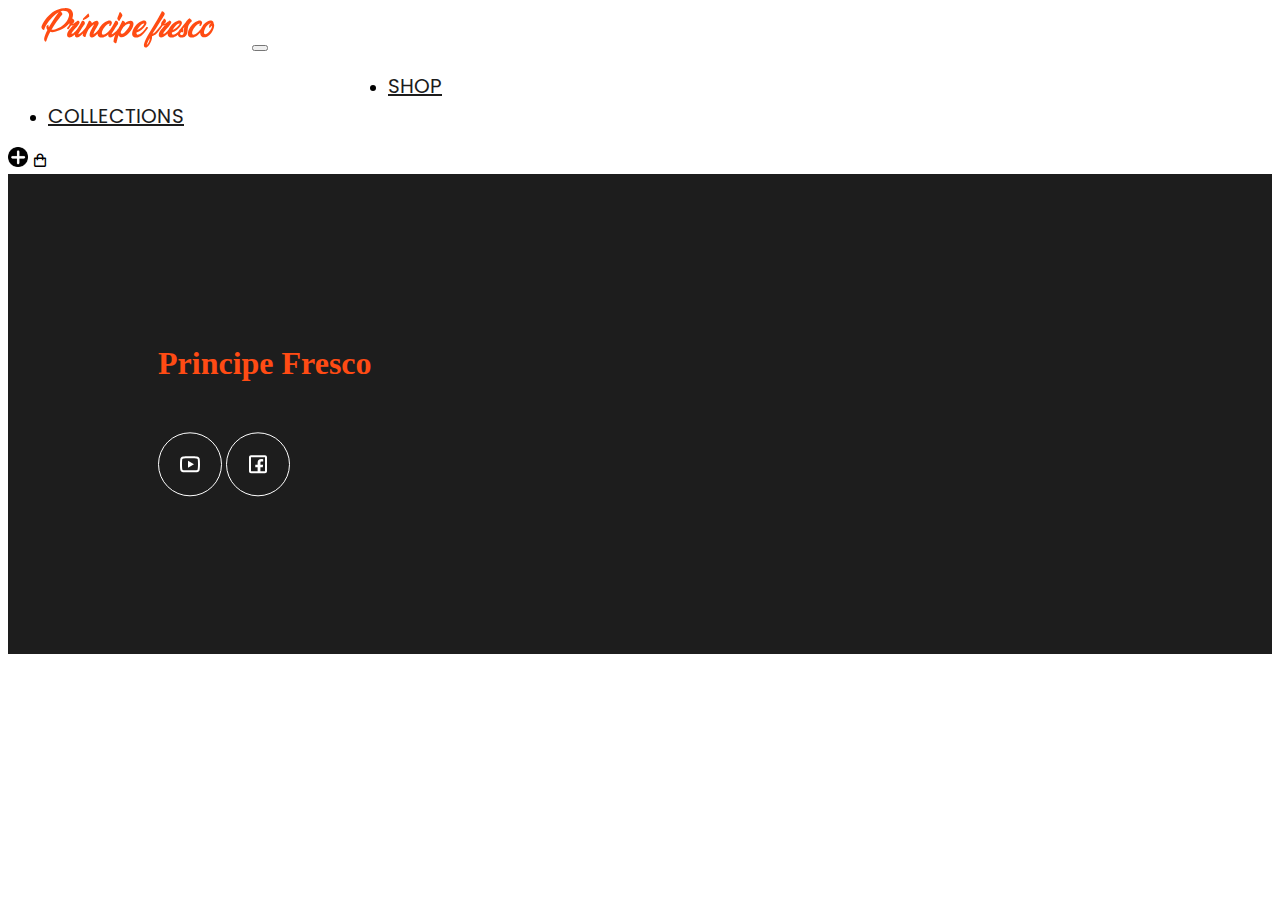
<file: index.html>
<!DOCTYPE html>
<html lang="en">

<head>


  <!-- CSS only -->
  <link href="https://cdn.jsdelivr.net/npm/bootstrap@5.2.0-beta1/dist/css/bootstrap.min.css" rel="stylesheet"
    integrity="sha384-0evHe/X+R7YkIZDRvuzKMRqM+OrBnVFBL6DOitfPri4tjfHxaWutUpFmBp4vmVor" crossorigin="anonymous">
  <link href='https://unpkg.com/boxicons@2.1.2/css/boxicons.min.css' rel='stylesheet'>
  <link rel="stylesheet" href="./styles/style.css">
  <meta charset="UTF-8">
  <meta http-equiv="X-UA-Compatible" content="IE=edge">
  <meta name="viewport" content="width=device-width, initial-scale=1.0">
  <title>Principal</title>
</head>

<body>
  <header>
    <nav class="navbar navbar-expand-lg navbar-light ">
      <div class="container-fluid">
        <a class="navbar-brand mx-5" href="index.html"><img src="./images/Príncipe fresco.svg" width="240" height="40"
            alt=""></a>
        <button class="navbar-toggler" type="button" data-bs-toggle="collapse" data-bs-target="#navbarSupportedContent"
          aria-controls="navbarSupportedContent" aria-expanded="false" aria-label="Toggle navigation">
          <span class="navbar-toggler-icon"></span>
        </button>
        <div class="collapse navbar-collapse " id="navbarSupportedContent">
          <ul class="navbar-nav me-auto mb-2 mb-lg-0">
            <li class="nav-item" style="margin-left:340px ;">
              <a class="nav-link active" aria-current="page" href="#">SHOP</a>
            </li>
            <li class="nav-item">
              <a class="nav-link active" href="#">COLLECTIONS</a>
            </li>
          </ul>
          <form class="d-flex">
            <a href="./pages/form.html" class="mx-4"><img src="./images/mas.png" width="20" height="20" alt=""></a>
            <i class='bx bx-shopping-bag cart-icon'></i>
          </form>
        </div>
      </div>
    </nav>
    <header class="cart">
      <div class="nav-container">
        <a class="navbar-brand" href="#">Príncipe fresco</a>
        <!-- Cart-Icon -->
        <h2 class="cart-title">Your Cart</h2>
        <!-- <-- Content -->
        <div class="cart-content" id="cart-content">

          <div class="cart-box">
          </div>

          <!-- Total-->
          <div class="total">

          </div>
          <!-- Buy Button -->
          <button type="button" class="btn-buy">Comprar Ahora</button>
          <!-- Cart CLose -->
          <i class='bx bx-x close-cart' id=""></i>
        </div>
      </div>
      </div>
    </header>
  </header>



  <main class="container d-flex  gap-1  flex-wrap">

    </div>
  </main>
  <footer class="d-flex flex-column  text-center  ">
    <div>
      <h1>Principe Fresco</h1>
    </div>
    <div>

      <img class="mx-2" src="../images/youtube.svg" alt="">
      <img src="../images/facebook.svg" alt="">
    </div>
  </footer>

  </footer>
  <!-- JavaScript Bundle with Popper -->
  <script src="https://cdn.jsdelivr.net/npm/bootstrap@5.2.0-beta1/dist/js/bootstrap.bundle.min.js"
    integrity="sha384-pprn3073KE6tl6bjs2QrFaJGz5/SUsLqktiwsUTF55Jfv3qYSDhgCecCxMW52nD2"
    crossorigin="anonymous"></script>
  <script src="./scripts/script.js" type="module"></script>
</body>
</file>
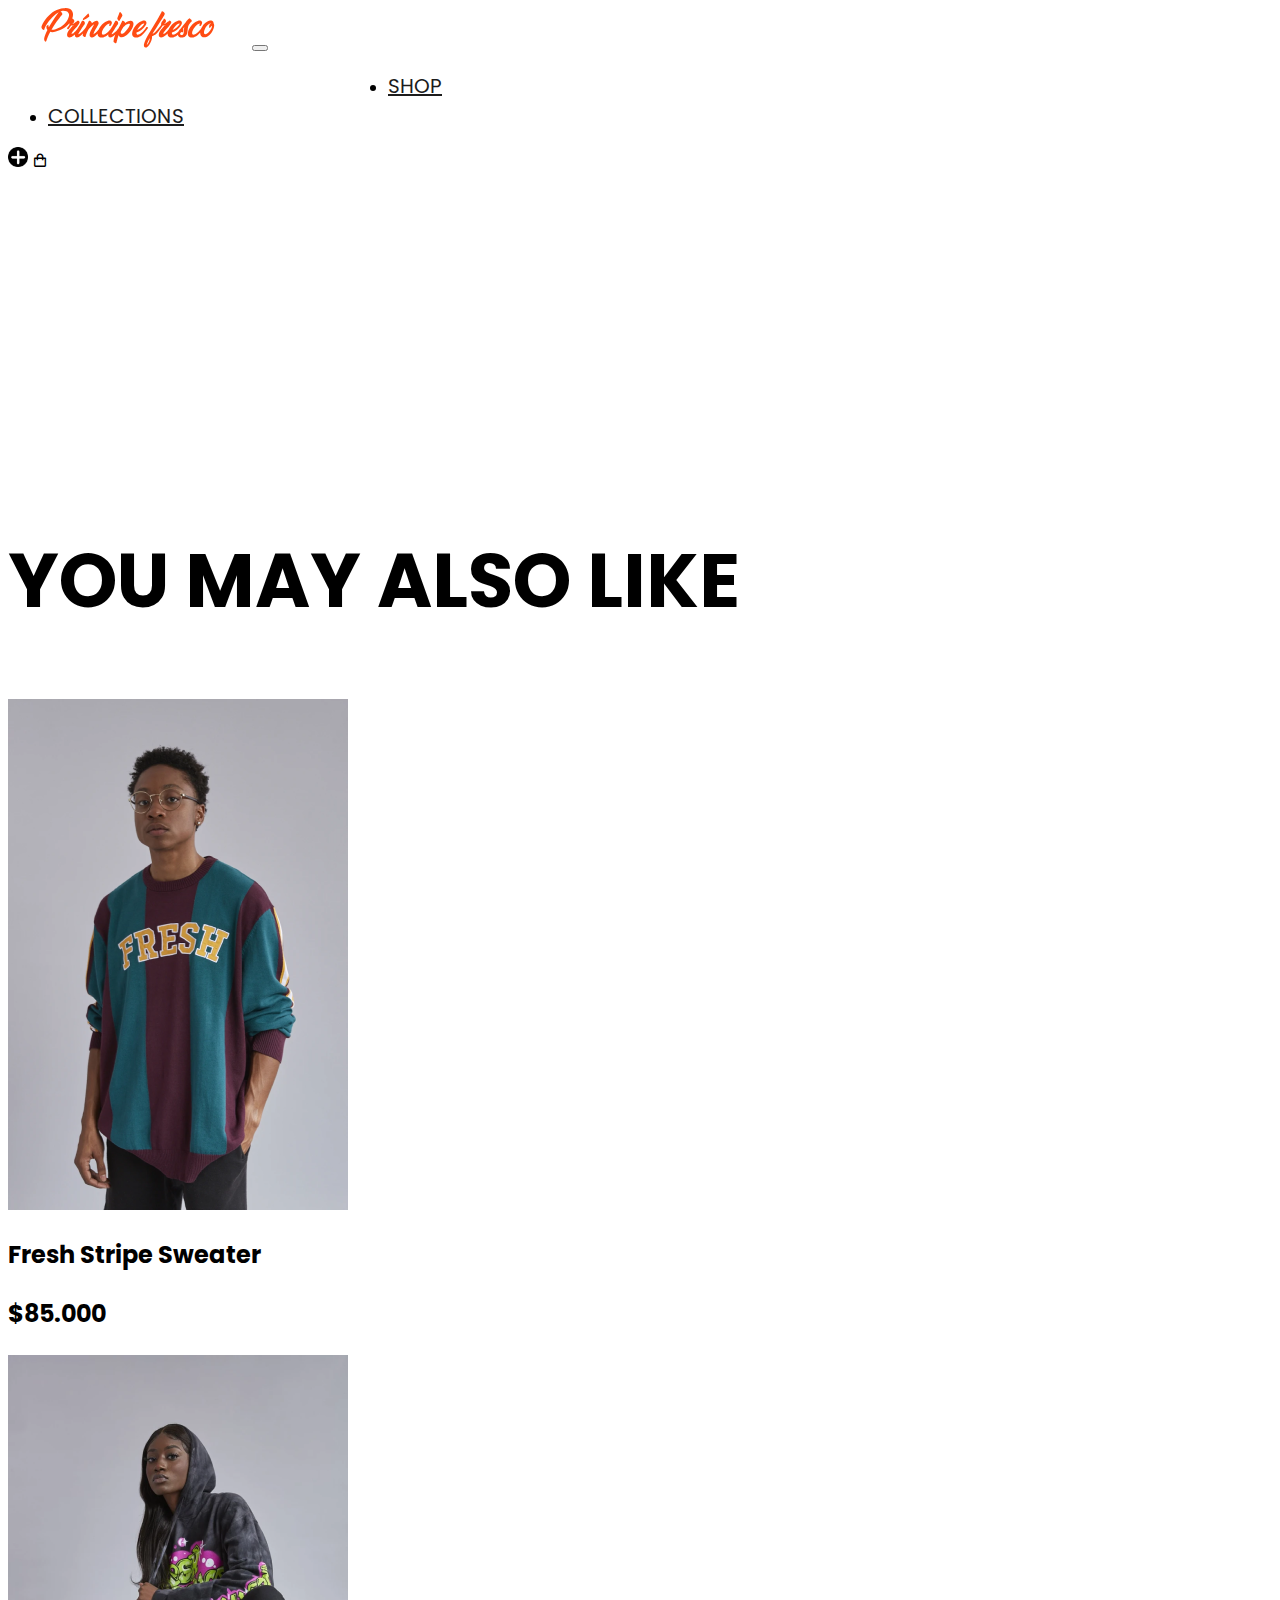
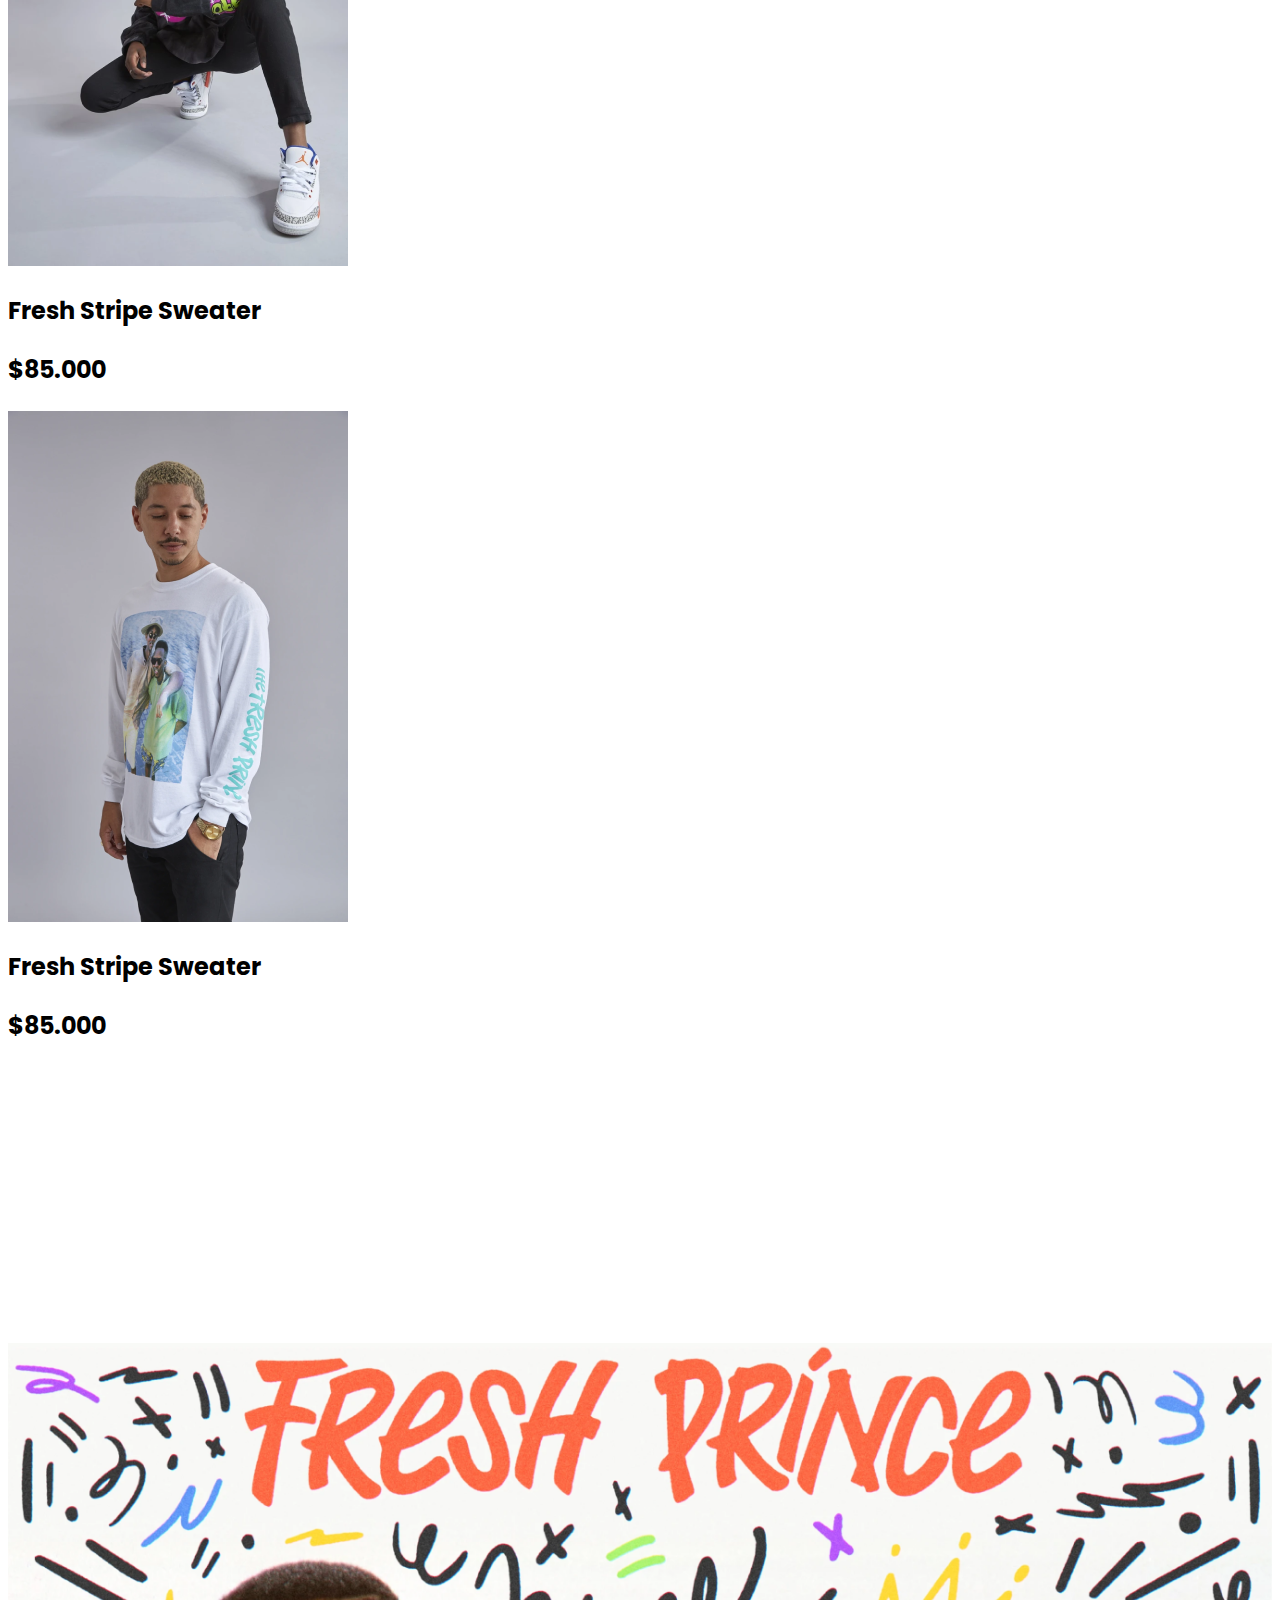
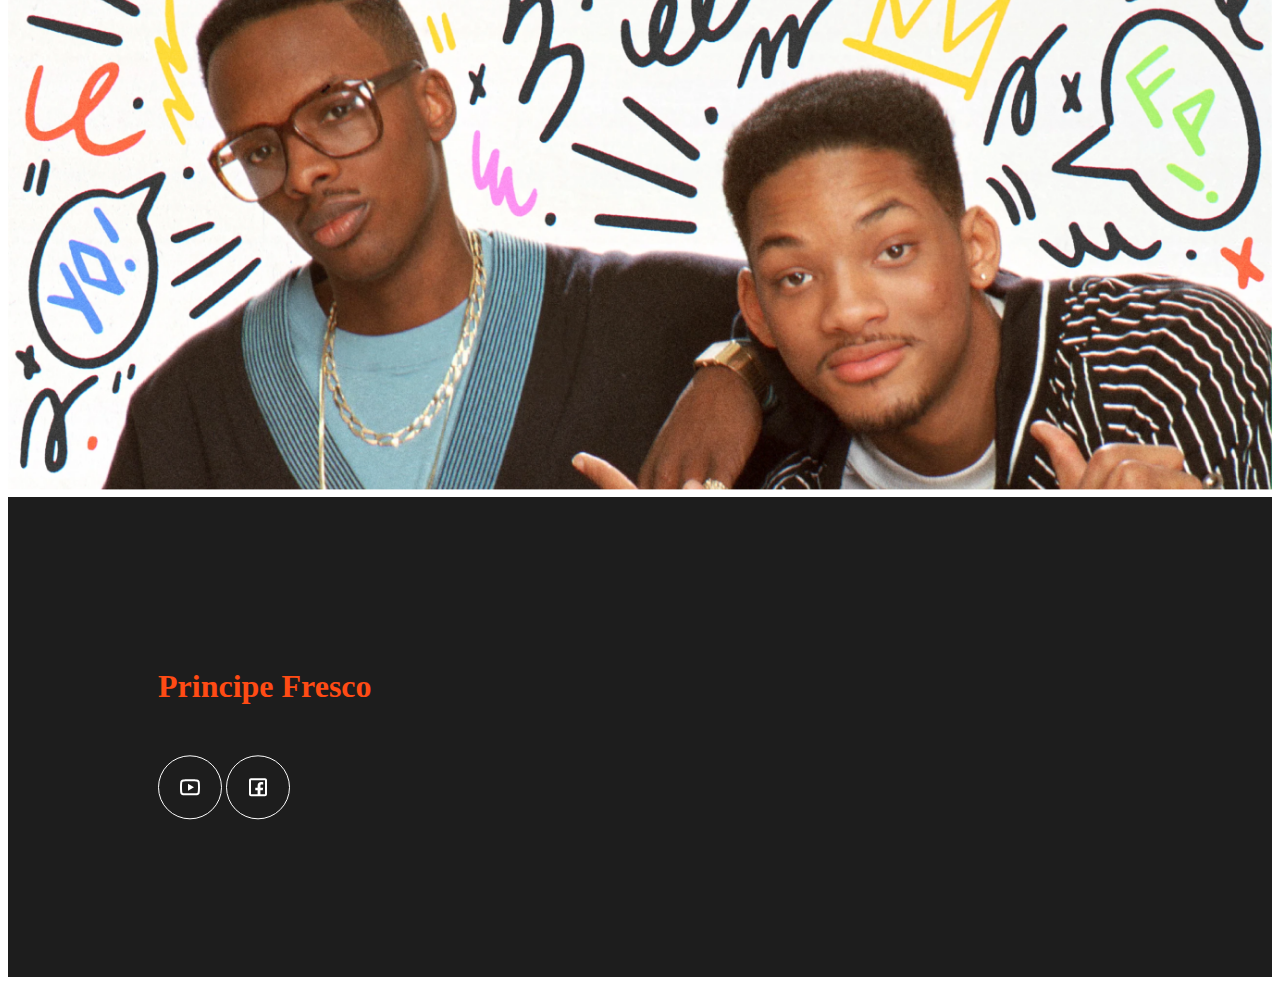
<file: pages/detalle.html>
<!DOCTYPE html>
<html lang="en">

<head>
  <link href="https://cdn.jsdelivr.net/npm/bootstrap@5.2.0-beta1/dist/css/bootstrap.min.css" rel="stylesheet"
    integrity="sha384-0evHe/X+R7YkIZDRvuzKMRqM+OrBnVFBL6DOitfPri4tjfHxaWutUpFmBp4vmVor" crossorigin="anonymous">
  <link href='https://unpkg.com/boxicons@2.1.2/css/boxicons.min.css' rel='stylesheet'>
  <link rel="stylesheet" href="../styles/style.css">
  <meta charset="UTF-8">
  <meta http-equiv="X-UA-Compatible" content="IE=edge">
  <meta name="viewport" content="width=device-width, initial-scale=1.0">
  <title>Detalles del producto</title>
</head>

<body>

  <header>
    <nav class="navbar navbar-expand-lg navbar-light ">
      <div class="container-fluid">
        <a class="navbar-brand mx-5" href="../index.html"><img src="../images/Príncipe fresco.svg" width="240"
            height="40" alt=""></a>
        <button class="navbar-toggler" type="button" data-bs-toggle="collapse" data-bs-target="#navbarSupportedContent"
          aria-controls="navbarSupportedContent" aria-expanded="false" aria-label="Toggle navigation">
          <span class="navbar-toggler-icon"></span>
        </button>
        <div class="collapse navbar-collapse " id="navbarSupportedContent">
          <ul class="navbar-nav me-auto mb-2 mb-lg-0">
            <li class="nav-item " style="margin-left:340px ;">
              <a class="nav-link active" aria-current="page" href="#">SHOP</a>
            </li>
            <li class="nav-item">
              <a class="nav-link active" href="#">COLLECTIONS</a>
            </li>
          </ul>
          <form class="d-flex align-items-start">
            <a class="mx-4" href="../pages/form.html"><img src="../images/mas.png" width="20" height="20" alt=""></a>
            <i class='bx bx-shopping-bag cart-icon'></i>
          </form>
        </div>
      </div>
    </nav>
  </header>


  <main class="detalle">

  </main>

  <section class="cont">
    <div class="container3 ">
      <h2 class="text-center">YOU MAY ALSO LIKE</h2>
    </div>
    <div class="d-flex justify-content-center  ">
      <div class="mx-4 text-center con">
        <img class="my-4" src="../images/imagen1.png" alt="">
        <h2>Fresh Stripe Sweater</h2>
        <h3>$85.000</h3>
      </div>
      <div class="mx-4 text-center con">
        <img class="my-4" src="../images/imagen2.png" alt="">
        <h2>Fresh Stripe Sweater</h2>
        <h3>$85.000</h3>
      </div>
      <div class="mx-4 text-center con">
        <img class="my-4" src="../images/imagen3.png" alt="">
        <h2>Fresh Stripe Sweater</h2>
        <h3>$85.000</h3>
      </div>
    </div>
  </section>


  <header class="cart">
    <div class="nav-container">
      <a class="navbar-brand" href="#">Príncipe fresco</a>
      <!-- Cart-Icon -->
      <h2 class="cart-title">Your Cart</h2>
      <!-- <-- Content -->
      <div class="cart-content">
        <div class="cart-box"></div>
      </div>

      <!-- Total-->
      <div class="total">
        <div class="total-title">Total</div>
        <div class="total-price"></div>
      </div>
      <!-- Buy Button -->
      <button type="button" class="btn-buy">Comprar Ahora</button>
      <!-- Cart CLose -->
      <i class='bx bx-x close-cart'></i>
    </div>
    </div>
    </div>
  </header>

  </header>






  <div class="my-5" style="width: 100%;">
    <img style="width: 100%;" src="../images/cover.png" alt="">
  </div>

  <footer class="d-flex flex-column  text-center  ">
    <div>
      <h1>Principe Fresco</h1>
    </div>
    <div>

      <img class="mx-2" src="../images/youtube.svg" alt="">
      <img src="../images/facebook.svg" alt="">
    </div>
  </footer>

  <script src="https://cdn.jsdelivr.net/npm/bootstrap@5.2.0-beta1/dist/js/bootstrap.bundle.min.js"
    integrity="sha384-pprn3073KE6tl6bjs2QrFaJGz5/SUsLqktiwsUTF55Jfv3qYSDhgCecCxMW52nD2" crossorigin="anonymous">
    </script>
  <script src="../scripts/detalle.js" type="module"></script>
  <script src="../scripts/script.js" type="module"></script>

  <script src="https://cdn.jsdelivr.net/npm/bootstrap@5.2.0-beta1/dist/js/bootstrap.bundle.min.js"
    integrity="sha384-pprn3073KE6tl6bjs2QrFaJGz5/SUsLqktiwsUTF55Jfv3qYSDhgCecCxMW52nD2"
    crossorigin="anonymous"></script>



</body>

</html>
</file>
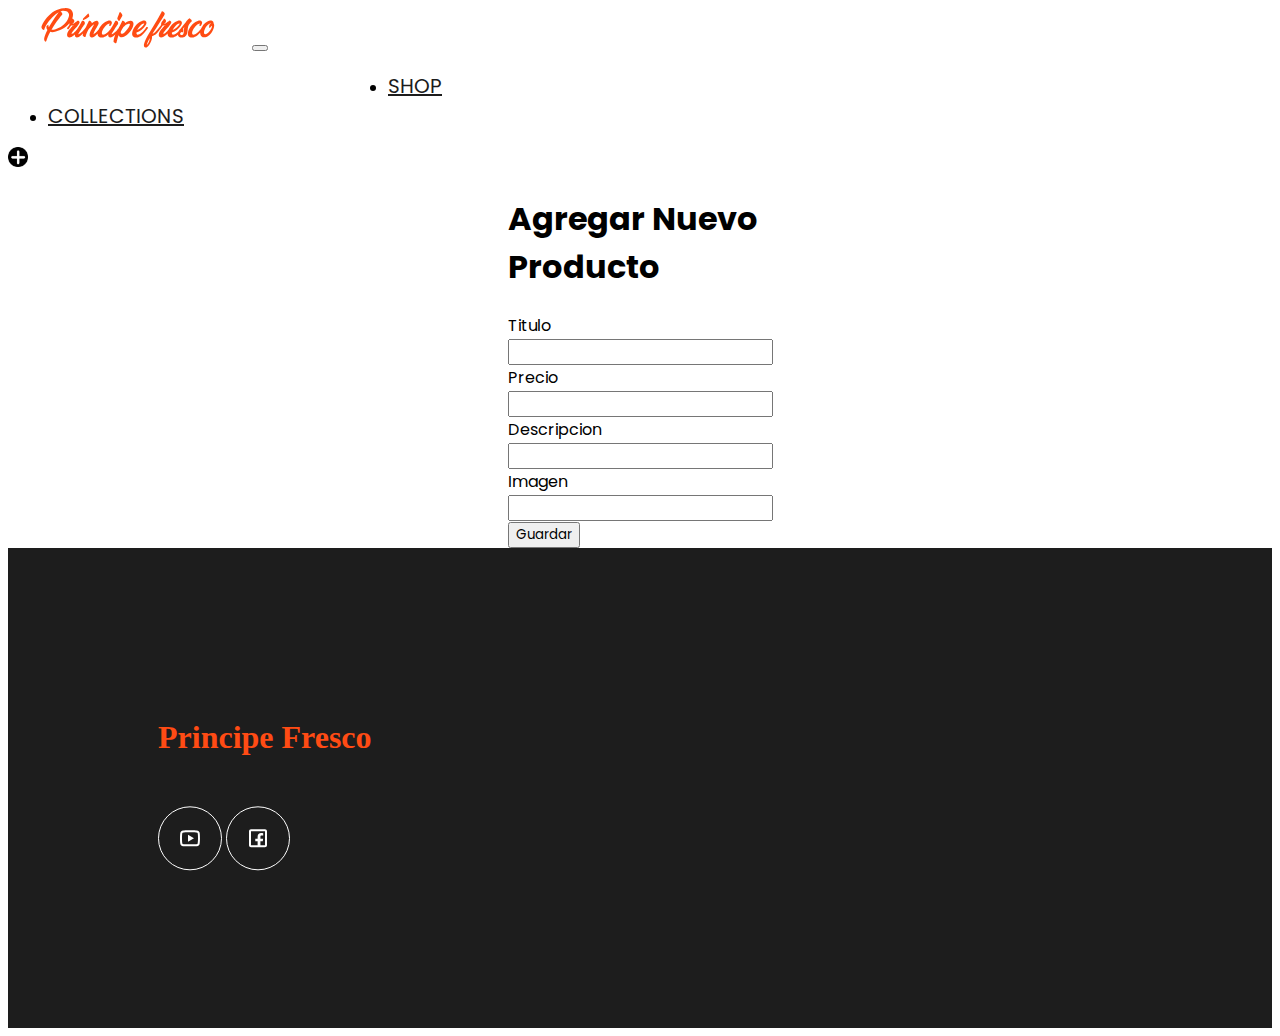
<file: pages/form.html>
<!DOCTYPE html>
<html lang="en">

<head>
  <link rel="stylesheet" href="../styles/style.css">
  <meta charset="UTF-8">
  <meta http-equiv="X-UA-Compatible" content="IE=edge">
  <meta name="viewport" content="width=device-width, initial-scale=1.0">
  <link href="https://cdn.jsdelivr.net/npm/bootstrap@5.2.0-beta1/dist/css/bootstrap.min.css" rel="stylesheet"
    integrity="sha384-0evHe/X+R7YkIZDRvuzKMRqM+OrBnVFBL6DOitfPri4tjfHxaWutUpFmBp4vmVor" crossorigin="anonymous">
  <title> Agregar </title>
  
</head>

<body>
  <nav class="navbar navbar-expand-lg navbar-light ">
    <div class="container-fluid">
      <a class="navbar-brand mx-5" href="../index.html"><img src="../images/Príncipe fresco.svg" width="240" height="40" alt=""></a>
      <button class="navbar-toggler" type="button" data-bs-toggle="collapse" data-bs-target="#navbarSupportedContent"
        aria-controls="navbarSupportedContent" aria-expanded="false" aria-label="Toggle navigation">
        <span class="navbar-toggler-icon"></span>
      </button>
      <div class="collapse navbar-collapse " id="navbarSupportedContent">
        <ul class="navbar-nav me-auto mb-2 mb-lg-0">
          <li class="nav-item" style="margin-left:340px ;">
            <a class="nav-link active" aria-current="page" href="#">SHOP</a>
          </li>
          <li class="nav-item">
            <a class="nav-link active" href="#">COLLECTIONS</a>
          </li>
        </ul>
        <form class="d-flex">
          <a href="./pages/form.html" class="mx-4"><img src="../images/mas.png" width="20" height="20" alt=""></a>
          <i class='bx bx-shopping-bag' id="cart-icon"></i>
        </form>
      </div>
    </div>
  </nav>

  <section class="" style="margin: 0 500px ;">
    <form id="form" action="">
    <h1 class="text-center fw-bold">Agregar Nuevo Producto</h1>
    <form class="text-center">
      <div class="mb-3">
        <label for="title" class="form-label fs-4">Titulo</label>
        <input type="text" class="form-control" id="title" aria-describedby="title">
      </div>
      <div class="mb-3">
        <label for="price" class="form-label fs-4">Precio</label>
        <input type="text" class="form-control" id="price">
      </div>
      <div class="mb-3">
        <label for="description" class="form-label fs-4">Descripcion</label>
        <input type="description" class="form-control" id="description">
      </div>
      <div class="mb-3">
        <label for="image" class="form-label fs-4">Imagen</label>
        <input type="text" class="form-control" id="image">
      </div>
      
      <button type="submit" id="guardar" class="btn btn-primary my-4">Guardar</button>
    </form>
  
</section >

  <footer class="d-flex flex-column  text-center  ">
    <div>
      <h1>Principe Fresco</h1> 
   </div>
   <div >
       
       <img class="mx-2" src="../images/youtube.svg" alt="">
       <img src="../images/facebook.svg" alt="">
   </div>
  </footer>

  <script src="../scripts/form.js" type="module"></script>
</body>

</html>
</file>
<file: styles/style.css>
@import url("http://fonts.cdnfonts.com/css/vegan-style-personal-use");
@import url("https://fonts.googleapis.com/css2?family=Poppins:wght@400;700&display=swap");
:root {
  --main-color: #fd4646;
  --text-color: #171427;
  --bg-color: #fff;
}
*{
  font-family: "Poppins";
}



/* .navbar-brand {
  font-family: "Vegan Style Personal Use", sans-serif;
  font-size: 30px;
  line-height: 40px;
  font-weight: 400;
  color: hsla(14, 100%, 54%, 1);
} */

.active {
  font-size: 20px;
  color: hsla(0, 0%, 11%, 1) !important;
}

.container2 {
  width: 424px;
}
.container2 h1 {
  font-weight: 700;
}

.pre {
  font-size: 30px;
}

.size {
  font-size: 20px;
}

.container2 .sect1 button {
  border: none;
  background-color: white;
  border-radius: 100%;
  font-size: 20px;
}

.container2 section button:hover {
  border: 1px solid black;
}

body {
  scroll-behavior: smooth;
}

.navbar-brand {
  font-family: "Vegan Style Personal Use";
}

.card {
  box-shadow: 0 0 2px 0 rgb(0 0 0 / 14%), 0 3px 1px -2px rgb(0 0 0 / 12%),
    0 1px 5px 0 rgb(0 0 0 / 20%);
  border-radius: 2px;
}

.card:hover {
  cursor: pointer;
  transform: translateY(-15px);
  transition: all 0.24s;
}

.cart {
  position: fixed;
  right: -100%;
  top: 0;
  width: 360px;
  min-height: 100vh;
  padding: 20px;
  background-color: white;
  box-shadow: -2px 4px hs1(04%15%/10%);
  z-index: 100;
  transition: 0.3s;
}
.active {
  right: 0%;
}
.cart-title {
  text-align: center;
  font-size: 1.5rem;
  font-weight: 600;
  margin-top: 2rem;
}

.bx-shopping-bag::before {
  width: 28px;
  height: 28px;
  cursor: pointer;
}
.cart-box {
  display: grid;
  grid-template-columns: 32% 50% 18%;
  align-items: center;
  gap: 1rem;
  margin-top: 1rem;
}
.cart-img {
  width: 100px;
  height: 100px;
  object-fit: contain;
  padding: 10px;
}
.detail-box {
  display: grid;
  row-gap: 0.5rem;
}
.cart-product-title {
  font-size: 1rem;
  text-transform: uppercase;
}
.cart-price {
  font-weight: 500;
}
.cart-quantity {
  border: 1px solid var(--text-color);
  outline-color: var(--main-color);
  width: 2.4rem;
  text-align: center;
  font-size: 1rem;
}
.cart-remove {
  font-size: 24px;
  color: var(--main-color);
  cursor: pointer;
}
.total {
  display: flex;
  justify-content: flex-end;
  margin-top: 1.5rem;
  border-top: 1px solid var(--text-color);
}
.total-title {
  font-size: 1rem;
  font-weight: 600;
}
.total-price {
  margin-left: 0.5rem;
}
.btn-buy {
  display: flex;
  margin: 1.5rem auto 0 auto;
  padding: 12px 20px;
  border: none;
  background: var(--main-color);
  color: var(--bg-color);
  font-size: 1rem;
  font-weight: 500;
  cursor: pointer;
}
.btn-buy:hover {
  background: var(--text-color);
}
.close-cart {
  position: absolute;
  top: 1rem;
  right: 0.8rem;
  font-size: 2rem;
  color: var(--text-color);
  cursor: pointer;
}
.sect2 button:first-child {
  background-color: #1d1d1d;
  color: white;
  width: 424px;
  height: 56px;
  margin-bottom: 10px;
  border-radius: 4px;
  font-weight: 700;
  border: none;
}

.sect2 button:last-child {
  background-color: #4276fb;
  color: white;
  width: 424px;
  height: 56px;
  margin-bottom: 10px;
  border-radius: 4px;
  font-weight: 700;
  border: none;
}
.parrafo {
  text-align: justify;
}
.parrafo {
  text-align: justify;
}
footer {
  padding: 150px;
  background-color: #1d1d1d;
}
footer div h1 {
  margin-bottom: 50px;
  font-family: "Vegan Style Personal Use";
  color: hsla(14, 100%, 54%, 1);
}
.cont {
  margin-top: 350px;
  margin-bottom: 300px;
}

.container3 h2 {
  font-size: 75px;
  font-weight: 700;
}
.con h2,
h3 {
  font-size: 24px;
  font-weight: 700;
}
</file>
